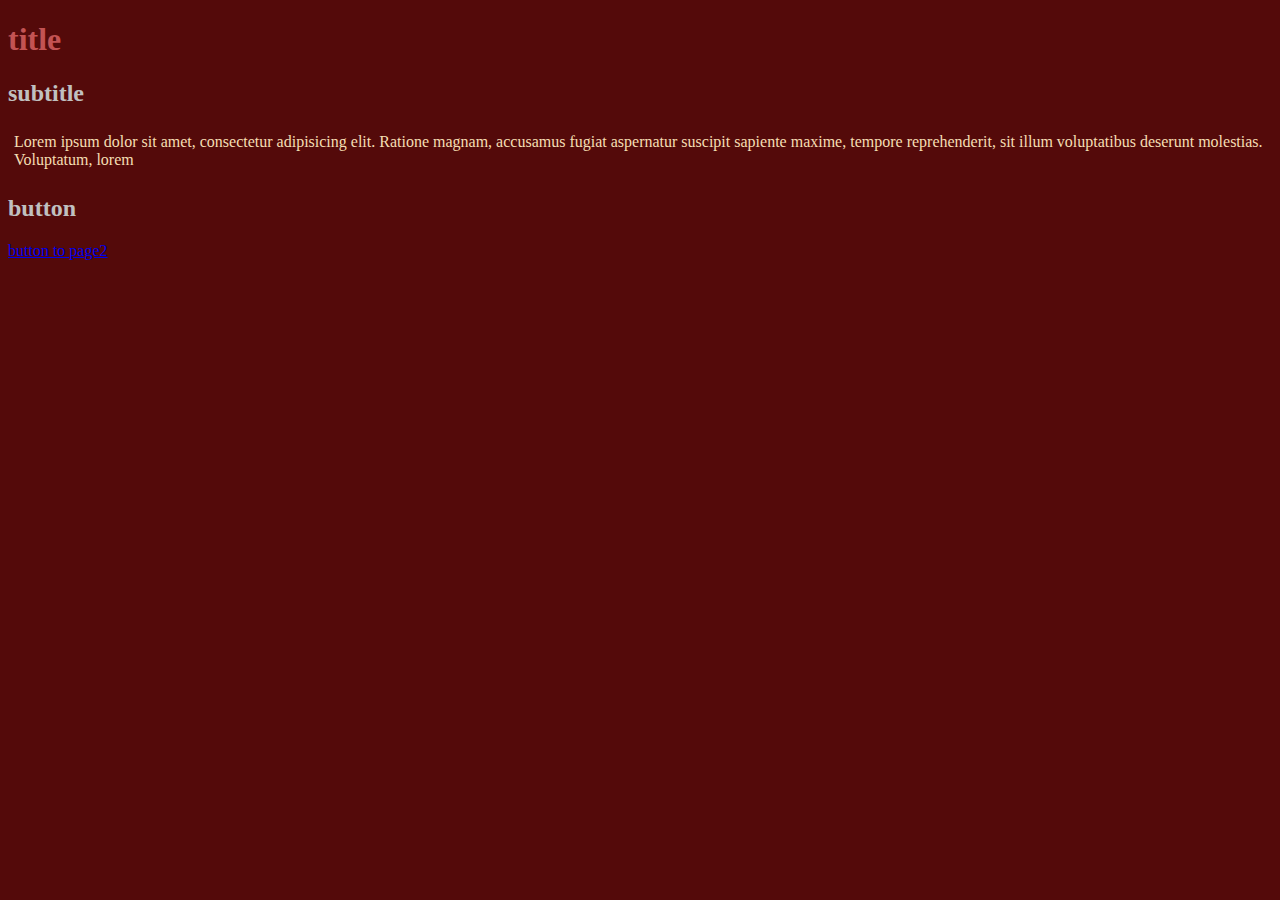
<file: index.html>
<!DOCTYPE html>
<html lang="en">
  <head>
    <meta charset="UTF-8" />
    <meta name="viewport" content="width=device-width, initial-scale=1.0" />
    <link rel="stylesheet" href="Style/shared.css" />
    <link rel="stylesheet" href="Style/style.css" />
    <title>Document</title>
  </head>
  <body>
    <h1>title</h1>
    <h2>subtitle</h2>
    <p>
      Lorem ipsum dolor sit amet, consectetur adipisicing elit. Ratione magnam,
      accusamus fugiat aspernatur suscipit sapiente maxime, tempore
      reprehenderit, sit illum voluptatibus deserunt molestias. Voluptatum,
      lorem
    </p>
    <h2>button</h2>
    <a href="Page2.html">button to page2</a>
  </body>
</html>
</file>
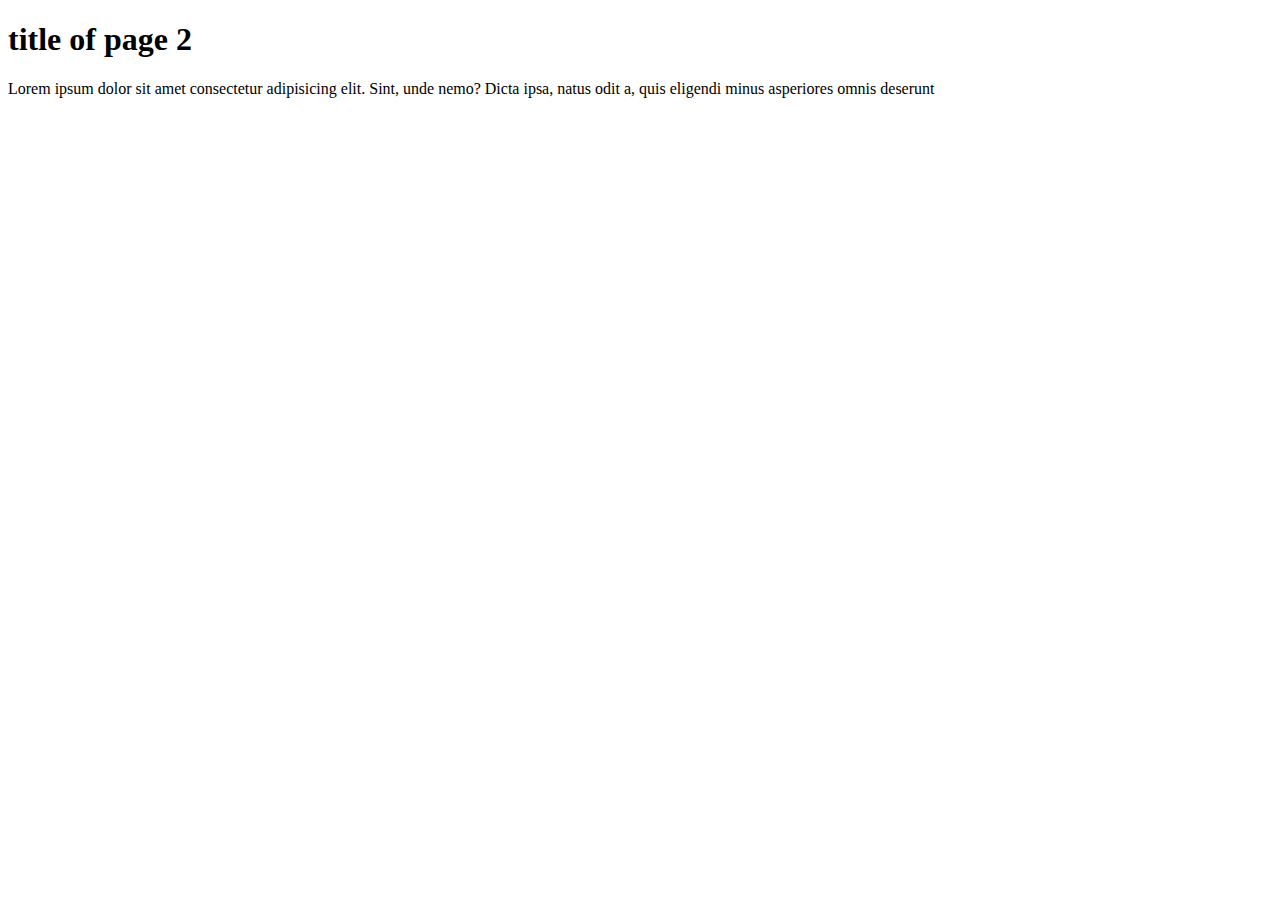
<file: Page2.html>
<!DOCTYPE html>
<html lang="en">
  <head>
    <meta charset="UTF-8" />
    <meta name="viewport" content="width=device-width, initial-scale=1.0" />
    <title>Document</title>
  </head>
  <body>
    <h1>title of page 2</h1>
    <p>
      Lorem ipsum dolor sit amet consectetur adipisicing elit. Sint, unde nemo?
      Dicta ipsa, natus odit a, quis eligendi minus asperiores omnis deserunt
    </p>
  </body>
</html>
</file>
<file: Style/shared.css>
h1 {
  color: rgb(195, 83, 83);
}

p {
  color: wheat;
  padding: 6px;
}
</file>
<file: Style/style.css>
body {
  background-color: rgb(84, 10, 10);
}

h2 {
  color: silver;
}
</file>
